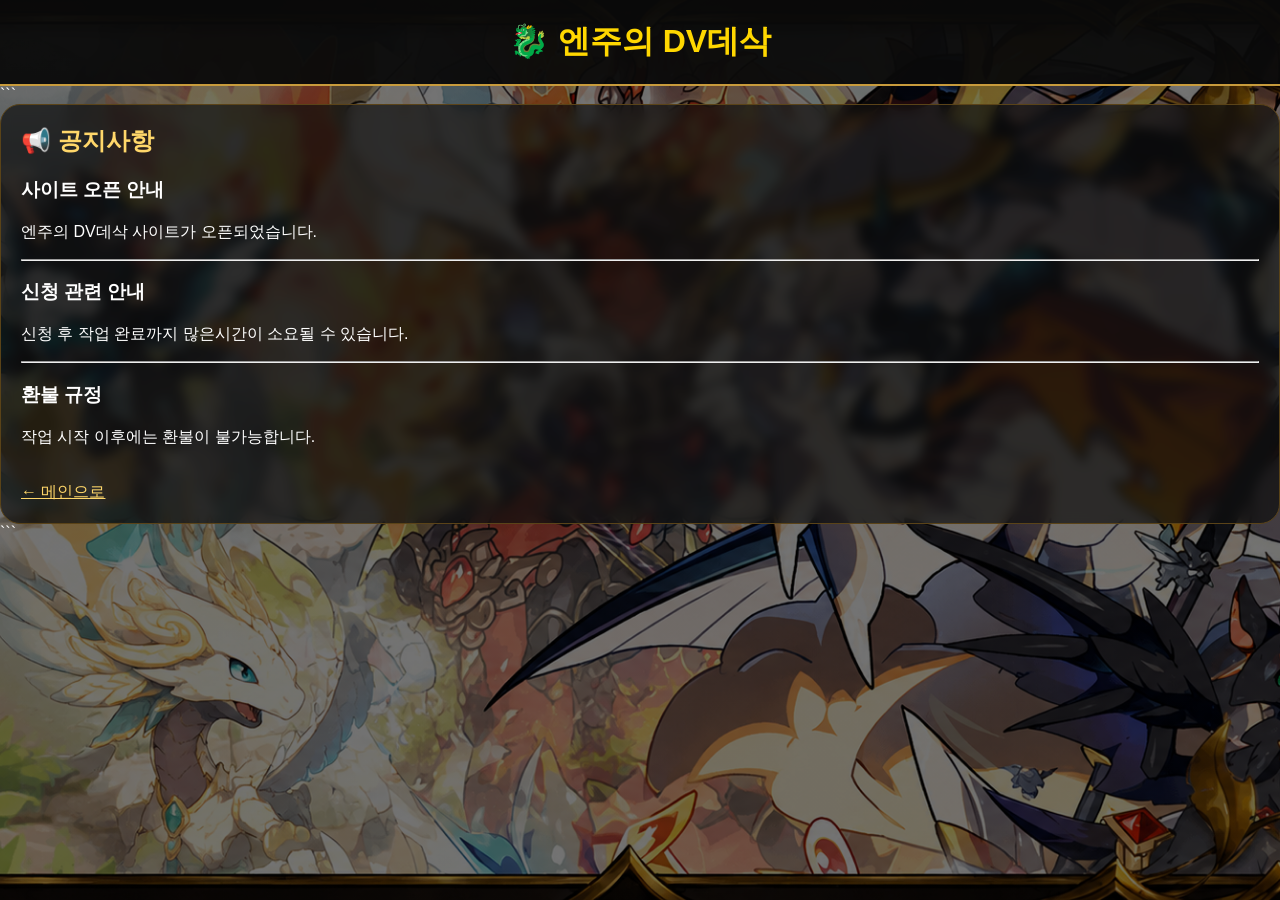
<file: notice.html>
<!DOCTYPE html>

<html lang="ko">
<head>
<meta charset="UTF-8">
<meta name="viewport" content="width=device-width, initial-scale=1.0">

<title>공지사항</title>

<link rel="stylesheet" href="./style.css">

</head>

<body>

<header>
    <div class="logo">🐉 엔주의 DV데삭</div>
</header>

<div class="container">

```
<div class="card">

    <h2>📢 공지사항</h2>

    <div class="notice-item">
        <h3>사이트 오픈 안내</h3>
        <p>
            엔주의 DV데삭 사이트가 오픈되었습니다.
        </p>
    </div>

    <hr>

    <div class="notice-item">
        <h3>신청 관련 안내</h3>
        <p>
            신청 후 작업 완료까지 많은시간이 소요될 수 있습니다.
        </p>
    </div>

    <hr>

    <div class="notice-item">
        <h3>환불 규정</h3>
        <p>
            작업 시작 이후에는 환불이 불가능합니다.
        </p>
    </div>

    <br>

    <a href="index.html">← 메인으로</a>

</div>
```

</div>

</body>
</html>
</file>
<file: style.css>
body{
    margin:0;
    font-family:'Segoe UI',sans-serif;
    color:white;

    background-image:
        linear-gradient(
            rgba(0,0,0,0.55),
            rgba(0,0,0,0.55)
        ),
        url("https://dv2145.github.io/enju-dv/dragon-bg.jpg");

    background-size:cover;
    background-position:center;
    background-repeat:no-repeat;
    background-attachment:fixed;
}

header{
    background:rgba(10,10,10,0.95);
    border-bottom:2px solid #c89b3c;
    padding:20px;
    text-align:center;
}

.logo{
    color:#ffd700;
    font-size:32px;
    font-weight:bold;
}

.main-layout{
    display:flex;
    min-height:calc(100vh - 80px);
}

.sidebar{
    width:230px;
    background:rgba(10,10,10,0.75);
    padding:20px;
    box-sizing:border-box;
    border-right:1px solid #5a4318;
    backdrop-filter:blur(5px);
}

.profile-box{
    background:rgba(20,20,20,0.7);
    border:1px solid #5a4318;
    border-radius:15px;
    padding:20px;
    margin-bottom:20px;
}

.profile-box h3{
    color:#ffd76a;
}

.sidebar nav{
    display:flex;
    flex-direction:column;
    gap:10px;
    margin-bottom:20px;
}

.sidebar nav a{
    text-decoration:none;
    color:#ffd76a;
    padding:14px;
    border-radius:12px;
    background:rgba(255,215,0,0.08);
    transition:0.2s;
}

.sidebar nav a:hover{
    background:rgba(255,215,0,0.18);
}

.content{
    flex:1;
    padding:20px;
}

.card{
    background:rgba(15,15,15,0.7);
    border:1px solid #5a4318;
    border-radius:20px;
    padding:20px;
    backdrop-filter:blur(6px);
}

.card h2{
    color:#ffd76a;
    margin-top:0;
}

.category-title{
    font-size:26px;
    font-weight:bold;
    color:#ffd76a;
    margin:25px 0 12px;
    border-left:4px solid #ffd76a;
    padding-left:12px;
}

.category-grid{
    display:grid;
    grid-template-columns:repeat(auto-fill,minmax(180px,1fr));
    gap:15px;
    margin-bottom:25px;
}

.product-card{
    background:rgba(10,10,10,0.75);
    border:1px solid #c89b3c;
    border-radius:15px;
    padding:10px;
    text-align:center;
    min-height:170px;
    transition:0.2s;
}

.product-card:hover{
    transform:translateY(-3px);
    box-shadow:0 0 12px rgba(255,215,0,0.3);
}

.product-image{
    font-size:28px;
    margin-bottom:5px;
}

.product-name{
    font-size:15px;
    font-weight:bold;
    min-height:35px;
}

.product-price{
    color:#ffd76a;
    font-size:15px;
    margin:8px 0;
}

button{
    width:100%;
    height:40px;

    background:linear-gradient(
        180deg,
        #c99b36,
        #7a5818
    );

    color:white;
    border:none;
    border-radius:8px;
    cursor:pointer;
    font-weight:bold;
    font-size:14px;
}

button:hover{
    opacity:0.9;
}

input{
    width:100%;
    padding:12px;
    border-radius:10px;
    border:1px solid #5a4318;
    background:#111;
    color:white;
    box-sizing:border-box;
}

a{
    color:#ffd76a;
}

@media(max-width:900px){

    .main-layout{
        flex-direction:column;
    }

    .sidebar{
        width:100%;
    }

    .category-grid{
        grid-template-columns:
        repeat(auto-fill,minmax(160px,1fr));
    }
}

.product-image{
    height:90px;
    display:flex;
    justify-content:center;
    align-items:center;
    margin-bottom:8px;
}

.product-image img{
    max-width:120px;
    max-height:90px;
    object-fit:contain;
    filter:drop-shadow(0 0 8px rgba(255,215,0,0.3));
}

.product-card{
    background:rgba(10,10,10,0.75);
    border:1px solid #c89b3c;
    border-radius:15px;
    padding:10px;
    text-align:center;
    min-height:180px;
    transition:0.2s;
}

.product-card:hover{
    transform:translateY(-4px);
    box-shadow:0 0 15px rgba(255,215,0,0.35);
}



/* ========================= */
/* 관리자 주문 카드 */
/* ========================= */

#orders{
    display:grid;
    grid-template-columns:repeat(auto-fit,minmax(380px,1fr));
    gap:20px;
}

.admin-order-card{
    background:rgba(15,15,15,0.82);
    border:1px solid #c89b3c;
    border-radius:18px;
    padding:18px;
    transition:.2s;
}

.admin-order-card:hover{
    transform:translateY(-4px);
    box-shadow:0 0 15px rgba(255,215,0,.35);
}

.admin-order-name{
    color:#ffd76a;
    font-size:20px;
    font-weight:bold;
    margin-bottom:10px;
}

.admin-order-info{
    font-size:15px;
    color:#ddd;
    margin:6px 0;
}

.admin-buttons{
    display:flex;
    gap:10px;
    margin-top:15px;
}

.admin-buttons button{
    flex:1;
    height:42px;
}

.status-wait{
    color:#ffd54a;
    font-weight:bold;
}

.status-progress{
    color:#4db2ff;
    font-weight:bold;
}

.status-complete{
    color:#46d369;
    font-weight:bold;
}

.status-cancel{
    color:#ff6666;
    font-weight:bold;
}

@media(max-width:700px){

    #orders{
        grid-template-columns:1fr;
    }

}
</file>
